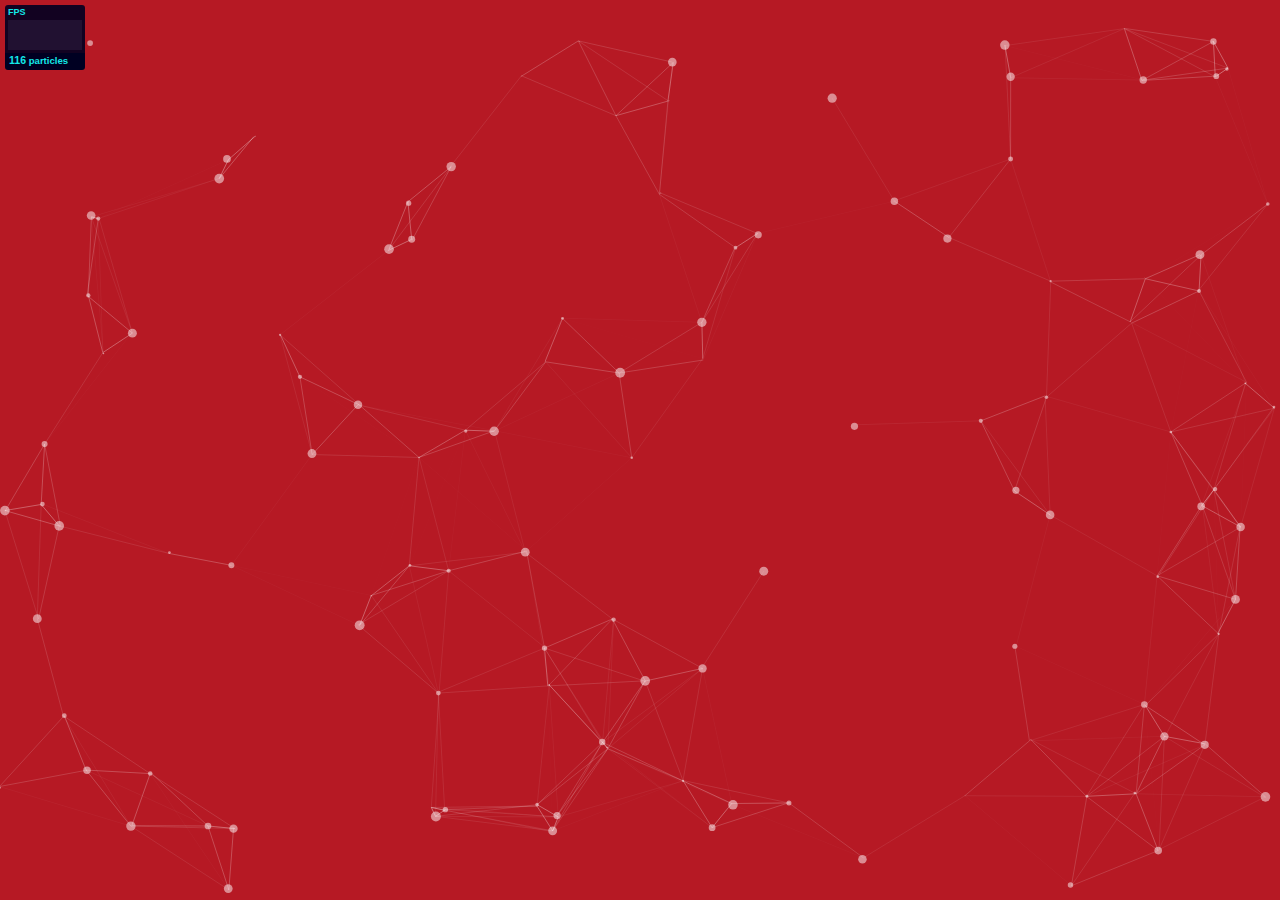
<file: demo/index.html>
<!DOCTYPE html>
<html lang="en">
<head>
    <meta charset="UTF-8">
    <meta http-equiv="X-UA-Compatible" content="IE=edge">
    <meta name="viewport" content="width=device-width, initial-scale=1.0">
    <meta name="author" content="Particles">
    <meta property="og:image" content="https://my-particles.netlify.app/demo/img/favicon.ico">
    <title>Particles</title>
    <link rel="stylesheet" media="screen" href="./css/style.css">
    <link rel="shortcut icon" href="./img/favicon.ico" type="image/x-icon">
    <link rel="stylesheet" href="https://cdnjs.cloudflare.com/ajax/libs/font-awesome/6.3.0/css/all.min.css" integrity="sha512-SzlrxWUlpfuzQ+pcUCosxcglQRNAq/DZjVsC0lE40xsADsfeQoEypE+enwcOiGjk/bSuGGKHEyjSoQ1zVisanQ==" crossorigin="anonymous" referrerpolicy="no-referrer" />
</head>
<body>

    <!-- count particles -->
  <div class="count-particles">
    <span class="js-count-particles">--</span> particles
  </div>

  <!-- particles.js container -->
  <div id="particles-js"></div>

  <!-- scripts -->
  <script src="../particles.js"></script>
  <script src="js/app.js"></script>

  <!-- stats.js -->
  <script src="js/lib/stats.js"></script>
  <script>
    var count_particles, stats, update;
    stats = new Stats;
    stats.setMode(0);
    stats.domElement.style.position = 'absolute';
    stats.domElement.style.left = '0px';
    stats.domElement.style.top = '0px';
    document.body.appendChild(stats.domElement);
    count_particles = document.querySelector('.js-count-particles');
    update = function () {
      stats.begin();
      stats.end();
      if (window.pJSDom[0].pJS.particles && window.pJSDom[0].pJS.particles.array) {
        count_particles.innerText = window.pJSDom[0].pJS.particles.array.length;
      }
      requestAnimationFrame(update);
    };
    requestAnimationFrame(update);
  </script>
    
</body>
</html>
</file>
<file: demo/css/style.css>
/* =============================================================================
   HTML5 CSS Reset Minified - Eric Meyer
   ========================================================================== */

html,body,div,span,object,iframe,h1,h2,h3,h4,h5,h6,p,blockquote,pre,abbr,address,cite,code,del,dfn,em,img,ins,kbd,q,samp,small,strong,sub,sup,var,b,i,dl,dt,dd,ol,ul,li,fieldset,form,label,legend,table,caption,tbody,tfoot,thead,tr,th,td,article,aside,canvas,details,figcaption,figure,footer,header,hgroup,menu,nav,section,summary,time,mark,audio,video{margin:0;padding:0;border:0;outline:0;font-size:100%;vertical-align:baseline;background:transparent}
body{line-height:1}
article,aside,details,figcaption,figure,footer,header,hgroup,menu,nav,section{display:block}
nav ul{list-style:none}
blockquote,q{quotes:none}
blockquote:before,blockquote:after,q:before,q:after{content:none}
a{margin:0;padding:0;font-size:100%;vertical-align:baseline;background:transparent;text-decoration:none}
mark{background-color:#ff9;color:#000;font-style:italic;font-weight:bold}
del{text-decoration:line-through}
abbr[title],dfn[title]{border-bottom:1px dotted;cursor:help}
table{border-collapse:collapse;border-spacing:0}
hr{display:block;height:1px;border:0;border-top:1px solid #ccc;margin:1em 0;padding:0}
input,select{vertical-align:middle}
li{list-style:none}


/* =============================================================================
   My CSS
   ========================================================================== */

/* ---- base ---- */

html,body{ 
	width:100%;
	height:100%;
	background:#111;
}

html{
  -webkit-tap-highlight-color: rgba(0, 0, 0, 0);
}

body{
  font:normal 75% Arial, Helvetica, sans-serif;
}

canvas{
  display:block;
  vertical-align:bottom;
}


/* ---- stats.js ---- */

.count-particles{
  background: #000022;
  position: absolute;
  top: 48px;
  left: 0;
  width: 80px;
  color: #13E8E9;
  font-size: .8em;
  text-align: left;
  text-indent: 4px;
  line-height: 14px;
  padding-bottom: 2px;
  font-family: Helvetica, Arial, sans-serif;
  font-weight: bold;
}

.js-count-particles{
  font-size: 1.1em;
}

#stats,
.count-particles{
  -webkit-user-select: none;
  margin-top: 5px;
  margin-left: 5px;
}

#stats{
  border-radius: 3px 3px 0 0;
  overflow: hidden;
}

.count-particles{
  border-radius: 0 0 3px 3px;
}


/* ---- particles.js container ---- */

#particles-js{
  width: 100%;
  height: 100%;
  background-color: #b61924;
  background-image: url('');
  background-size: cover;
  background-position: 50% 50%;
  background-repeat: no-repeat;
}
</file>
